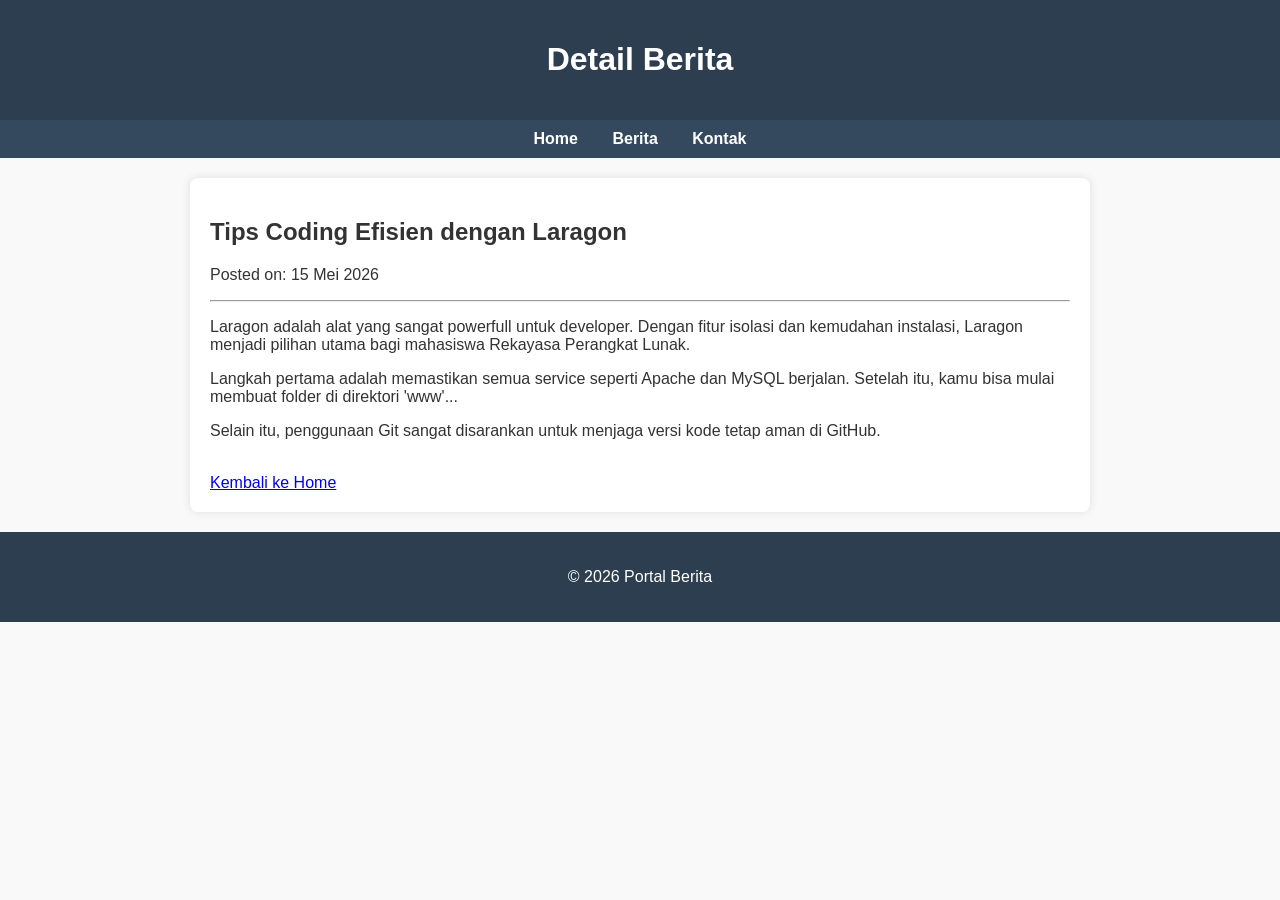
<file: berita.html>
<!DOCTYPE html>
<html lang="id">
<head>
    <meta charset="UTF-8">
    <meta name="viewport" content="width=device-width, initial-scale=1.0">
    <title>Detail Berita</title>
    <link rel="stylesheet" href="style.css">
</head>
<body>
    <header>
        <h1>Detail Berita</h1>
    </header>
    
    <nav>
        <a href="index.html">Home</a>
        <a href="berita.html">Berita</a>
        <a href="kontak.html">Kontak</a>
    </nav>

    <div class="container">
        <article>
            <h2>Tips Coding Efisien dengan Laragon</h2>
            <p>Posted on: 15 Mei 2026</p>
            <hr>
            <p>Laragon adalah alat yang sangat powerfull untuk developer. Dengan fitur isolasi dan kemudahan instalasi, Laragon menjadi pilihan utama bagi mahasiswa Rekayasa Perangkat Lunak.</p>
            <p>Langkah pertama adalah memastikan semua service seperti Apache dan MySQL berjalan. Setelah itu, kamu bisa mulai membuat folder di direktori 'www'...</p>
            <p>Selain itu, penggunaan Git sangat disarankan untuk menjaga versi kode tetap aman di GitHub.</p>
        </article>
        <br>
        <a href="index.html"> Kembali ke Home</a>
    </div>

    <footer>
        <p>&copy; 2026 Portal Berita</p>
    </footer>
</body>
</html>
</file>
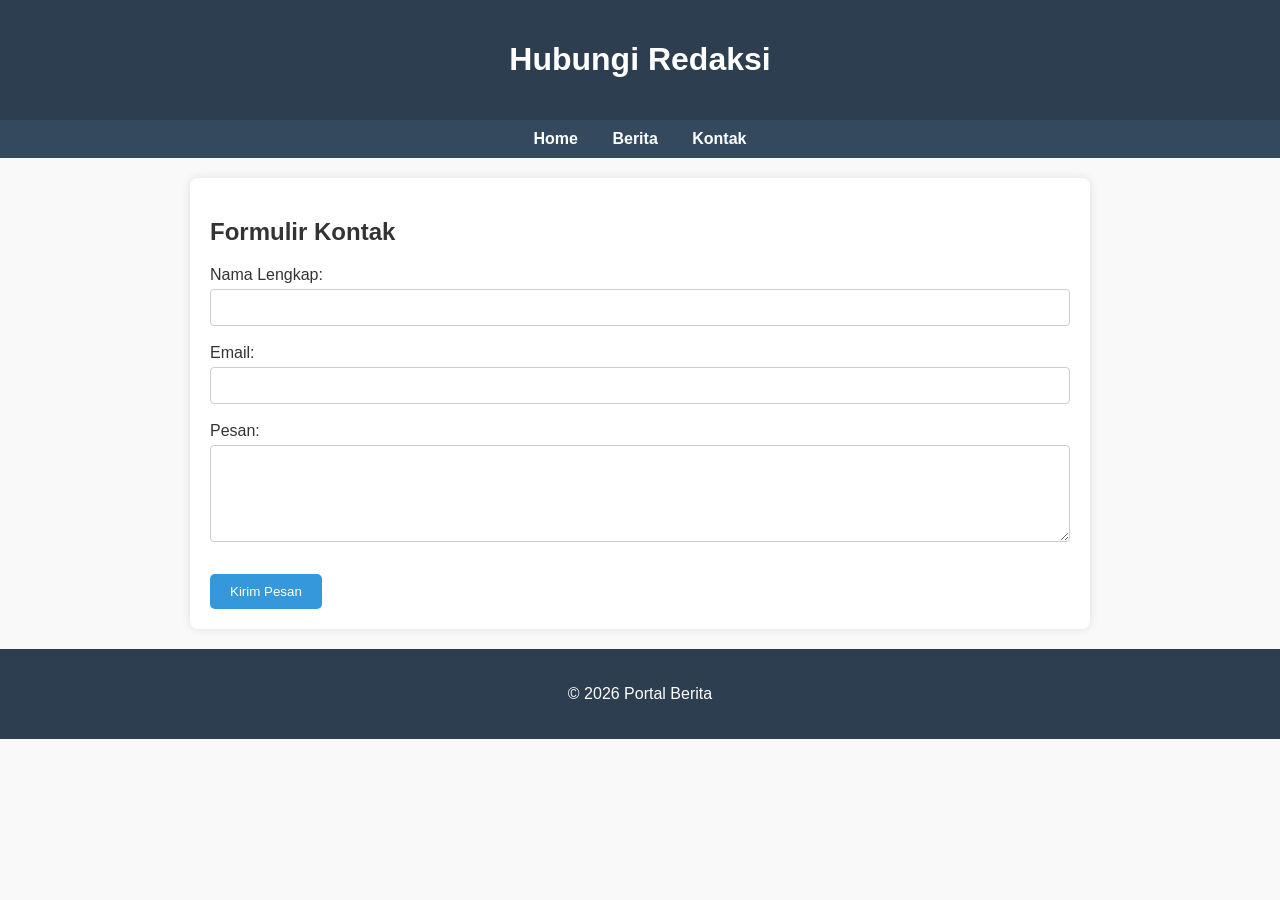
<file: kontak.html>
<!DOCTYPE html>
<html lang="id">
<head>
    <meta charset="UTF-8">
    <meta name="viewport" content="width=device-width, initial-scale=1.0">
    <title>Kontak Kami</title>
    <link rel="stylesheet" href="style.css">
</head>
<body>
    <header>
        <h1>Hubungi Redaksi</h1>
    </header>
    
    <nav>
        <a href="index.html">Home</a>
        <a href="berita.html">Berita</a>
        <a href="kontak.html">Kontak</a>
    </nav>

    <div class="container">
        <h2>Formulir Kontak</h2>
        <form class="contact-form">
            <label for="nama">Nama Lengkap:</label><br>
            <input type="text" id="nama" name="nama" required><br><br>
            
            <label for="email">Email:</label><br>
            <input type="email" id="email" name="email" required><br><br>
            
            <label for="pesan">Pesan:</label><br>
            <textarea id="pesan" name="pesan" rows="5" required></textarea><br><br>
            
            <button type="submit" class="btn">Kirim Pesan</button>
        </form>
    </div>

    <footer>
        <p>&copy; 2026 Portal Berita</p>
    </footer>
</body>
</html>
</file>
<file: style.css>
/* Reset CSS */
* { box-sizing: border-box; }
body { font-family: 'Segoe UI', Tahoma, Geneva, Verdana, sans-serif; margin: 0; padding: 0; background-color: #f9f9f9; color: #333; }

/* Header & Nav */
header { background-color: #2c3e50; color: white; padding: 20px; text-align: center; }
nav { background-color: #34495e; padding: 10px; text-align: center; position: sticky; top: 0; }
nav a { color: white; margin: 0 15px; text-decoration: none; font-weight: bold; }
nav a:hover { color: #3498db; }

/* Container */
.container { max-width: 900px; margin: 20px auto; padding: 20px; background: white; border-radius: 8px; box-shadow: 0 0 10px rgba(0,0,0,0.1); }

/* Card & Components */
.card { border: 1px solid #ddd; padding: 15px; border-radius: 5px; margin-top: 10px; }
.btn { display: inline-block; background: #3498db; color: white; padding: 10px 20px; text-decoration: none; border-radius: 5px; margin-top: 10px; border: none; cursor: pointer; }
.btn:hover { background: #2980b9; }

/* Form */
input[type="text"], input[type="email"], textarea { width: 100%; padding: 10px; margin-top: 5px; border: 1px solid #ccc; border-radius: 4px; }

/* Footer */
footer { text-align: center; padding: 20px; background: #2c3e50; color: white; margin-top: 20px; }
</file>
